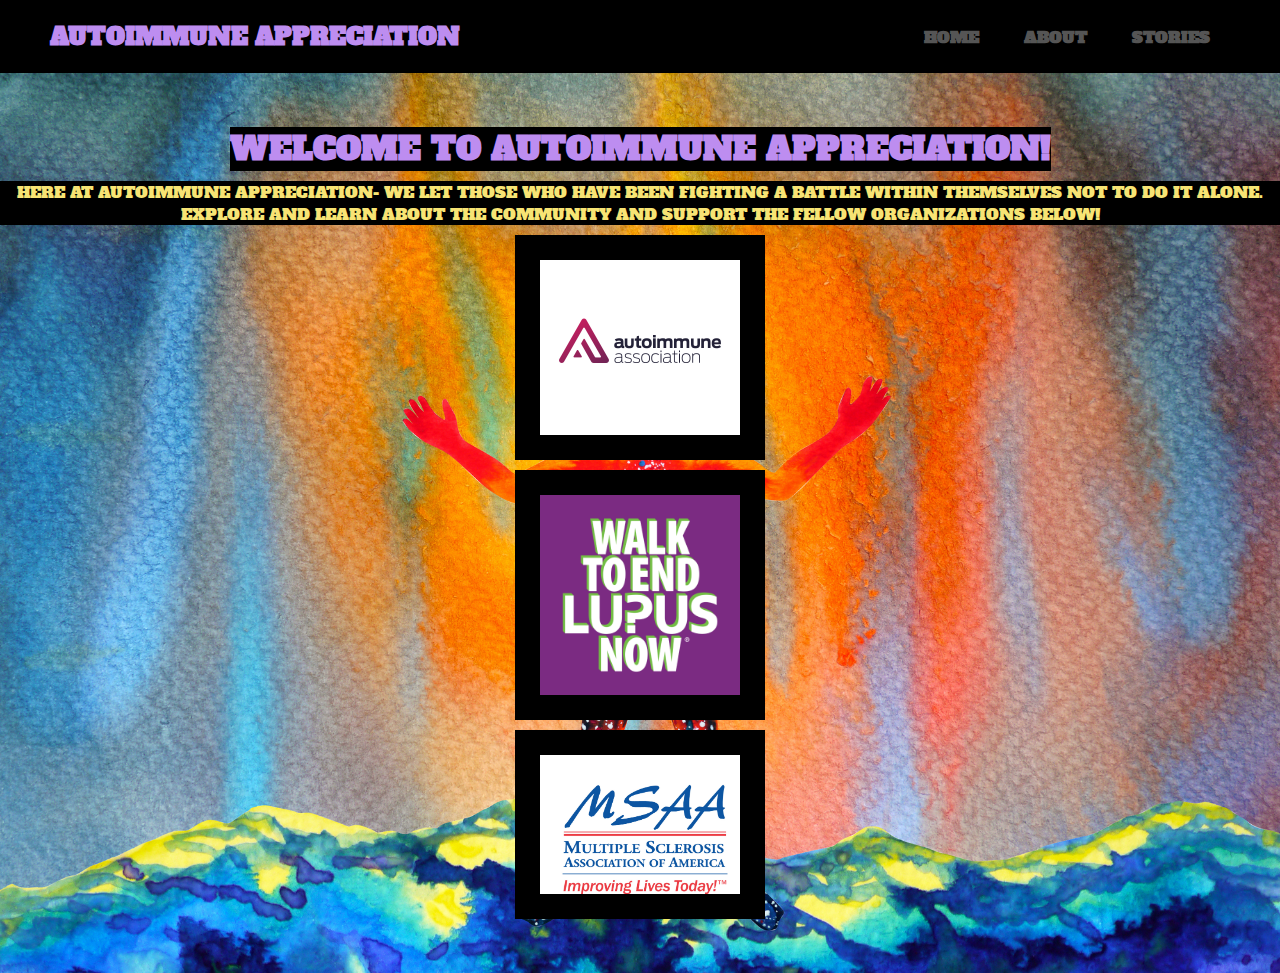
<file: index.html>
<!DOCTYPE html>
<html>
<head>
  <meta charset="utf-8">
  <meta name="viewport" content="width=device-width, initial-scale=1">
  <link rel="stylesheet" href="style.css">
  <title>Autoimmune Appreciation!</title>
</head>
<body>
    <header>
        <h1 id="nav-title">AUTOIMMUNE APPRECIATION</h1>
        <nav>
            <ul>
                <li><a href="index.html">HOME</a></li>
                <li><a href="about.html">ABOUT</a></li>
                <li><a href="stories.html">STORIES</a></li>
            </ul>
        </nav>
    </header>
    <div class="showtime">
    <h1>WELCOME TO AUTOIMMUNE APPRECIATION!</h1>
    <p>HERE AT AUTOIMMUNE APPRECIATION- WE LET THOSE WHO HAVE BEEN FIGHTING A BATTLE WITHIN THEMSELVES NOT TO DO IT ALONE. EXPLORE AND LEARN ABOUT THE COMMUNITY AND SUPPORT THE FELLOW ORGANIZATIONS BELOW!</p>
    <p><a class="navLink" href="https://autoimmune.org/"><img src="autoasso.jpg" width="200"></a></p>
    <p><a class="navLink" href="https://support.lupus.org/site/TR?pg=entry&fr_id=1883"><img src="lupuswalk.jpg" width="200"></a></p>
    <p><a class="navLink" href="https://mymsaa.org/"><img src="msasso.png" width="200"></a></p>
</body>
</html>
</file>
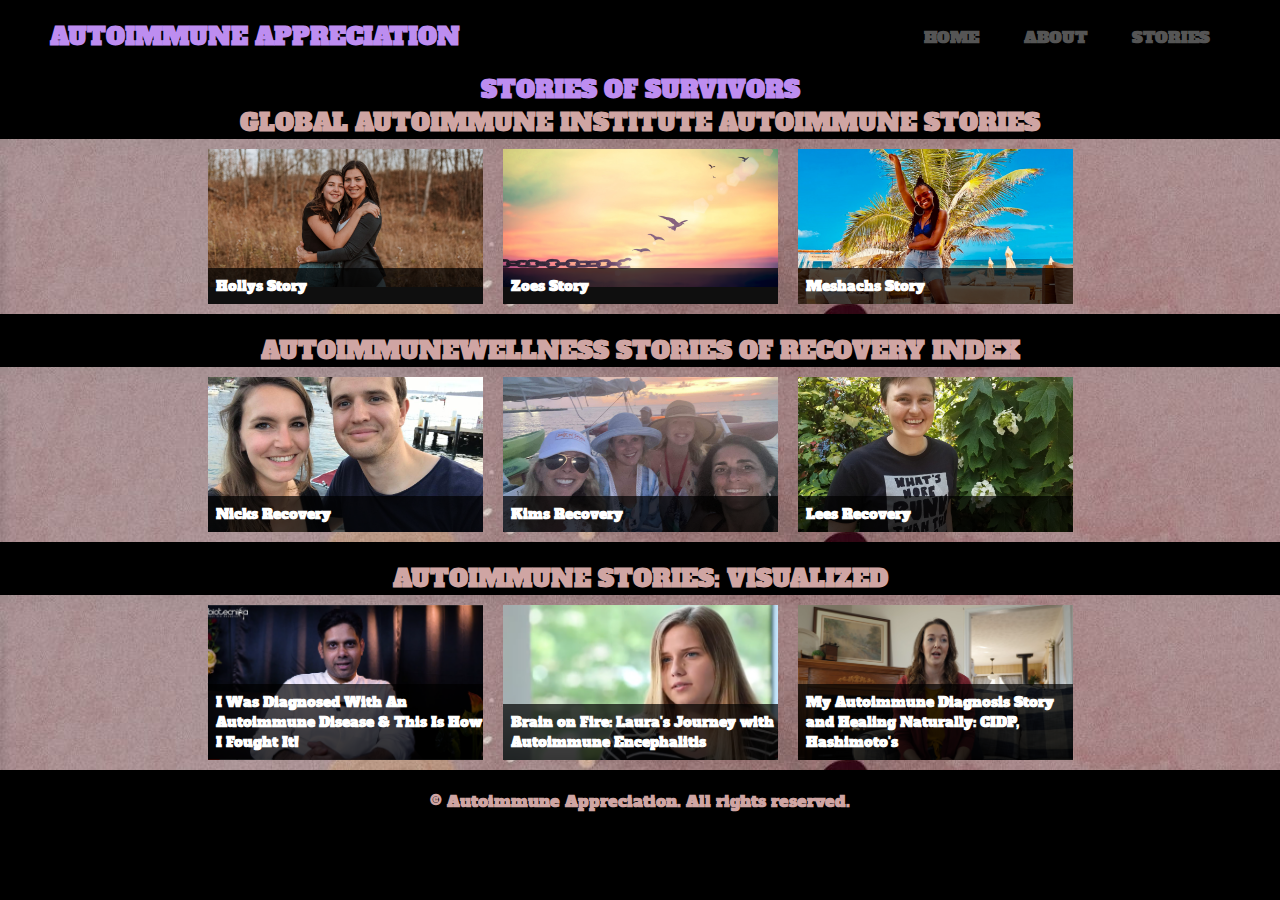
<file: stories.html>
<!DOCTYPE html>
<html>
<head>
	<meta charset="utf-8">
	<meta name="viewport" content="width=device-width, initial-scale=1">
	<link rel="stylesheet" href="style.css">
	<title>Stories of Survivors</title>
</head>
<body>
<header>
        <h1 id="nav-title">AUTOIMMUNE APPRECIATION</h1>
        <nav>
            <ul>
                <li><a href="index.html">HOME</a></li>
                <li><a href="about.html">ABOUT</a></li>
                <li><a href="stories.html">STORIES</a></li>
            </ul>
        </nav>
    </header>
  </header>
  <main>
    <h2 class= "survivor">STORIES OF SURVIVORS</h2>
    <a href="https://www.autoimmuneinstitute.org/articles/autoimmunestories/"
    class="survivors"><h2 class="survivors">GLOBAL AUTOIMMUNE INSTITUTE AUTOIMMUNE STORIES</h2>
    <div class="pic">
      <div class="thumbnail">
        <a href="https://www.autoimmuneinstitute.org/articles/autoimmunestories/hollys-story/" class="survivors"><img src="hollysstory.png" alt="Hollys Story">
        <div class="title">Hollys Story</div>
      </div>
      <div class="thumbnail">
        <a href="https://www.autoimmuneinstitute.org/articles/autoimmunestories/zoes-story-embracing-your-new-normal/" class="survivors"><img src="zoesstory.png" alt="Zoes Story">
        <div class="title">Zoes Story</div>
      </div>
      <div class="thumbnail">
        <a href="https://www.autoimmuneinstitute.org/articles/autoimmunestories/meshachs-story-believing-in-yourself-and-turning-burdens-into-blessings/"><img src="meshach.png".png alt="Meshach">
        <div class="title">Meshachs Story</div>
      </div>
    </div>
    
    <a href="https://autoimmunewellness.com/stories-recovery-index/"><h2 class ="survivors">AUTOIMMUNEWELLNESS STORIES OF RECOVERY INDEX</h2>
    
    <div class="pic">
      <div class="thumbnail">
        <a href="https://autoimmunewellness.com/aip-stories-of-recovery-nicks-recovery-from-reactive-arthritis/"><img src="nick.jpg" alt="Nicks Story">
        <div class="title">Nicks Recovery</div>
      </div>
      <div class="thumbnail">
        <a href="https://autoimmunewellness.com/stories-of-recovery/"><img src="kim.jpg" alt="KIms Story">
        <div class="title">Kims Recovery</div>
      </div>
      <div class="thumbnail">
        <a href="https://autoimmunewellness.com/lees-aip-recovery-from-lichen-sclerosus-endometriosis-and-arthritis/"><img src="lee.jpg" alt="Lees Story">
        <div class="title">Lees Recovery</div>
      </div>
    </div>
    <a href="https://www.youtube.com/results?search_query=autoimmune+disease"><h2 class = "survivors">AUTOIMMUNE STORIES: VISUALIZED </h2>
    <div class="pic">
      <div class="thumbnail">
        <a href = "https://www.youtube.com/watch?v=C4tY4LEcJ5M"><img src="bio.png" alt="I Was Diagnosed With An Autoimmune Disease & This Is How I Fought It!">
        <div class="title">I Was Diagnosed With An Autoimmune Disease & This Is How I Fought It!</div>
      </div>
      <div class="thumbnail">
        <a href="https://www.youtube.com/watch?v=w41SWAXS-Bk"><img src="laura.png" alt="Brain on Fire: Laura's Journey with Autoimmune Encephalitis">
        <div class="title">Brain on Fire: Laura's Journey with Autoimmune Encephalitis</div>
      </div>
      <div class="thumbnail">
        <a href="https://www.youtube.com/watch?v=mJbUcJHbDmQ"><img src="feast.png" alt="My Autoimmune Diagnosis Story and Healing Naturally: CIDP, Hashimoto's">
        <div class="title">My Autoimmune Diagnosis Story and Healing Naturally: CIDP, Hashimoto's</div>
      </div>
    </div>
  </main>
  <footer>
    <p class="survivors">&copy; Autoimmune Appreciation. All rights reserved.</p>
  </footer>
  </body>
  </html>
</file>
<file: style.css>
@import url('https://fonts.googleapis.com/css2?family=Alfa+Slab+One&family=Bebas+Neue&family=Roboto:wght@500&display=swap');
* {
    margin: 0;
    padding: 0;
    background-color: black;
    opacity: 1;
}

header {
    display: flex;
    justify-content: flex-end;
    align-items: center;
    padding: 20px 50px;
    box-shadow: 0 1px 8px #ddd;
    color: #bd8df0;
    background-color: black;
    font-family: 'Alfa Slab One', cursive;
}

#nav-title {
    margin-right: auto;
    font-size: 1.5em;
}

header li {
    list-style: none;
    display: inline-block;
    padding: 0 20px;
}

header a {
    text-decoration: none;
    color: #555;
    transition: all 0.3s ease 0s;
}

header a:hover {
    color: #57018c;
}
.showtime{
  background-image:url('autoimmuneopen.jpg');
  background-color: clear;
  background-size:cover;
  background-position:center;
  height:100vh;
  display:flex;
  flex-direction:column;
  justify-content:center;
  align-items:center;
  text-align:center;
  font-family: 'Alfa Slab One', cursive;
  color: #bd8df0;
  gap: 10px;
}
.showtime p{
    color: #f7e474;
.showtime p
}
}
.main {
      padding: 20px;
    }
.footer {
      background-color: #7011ed;
      padding: 20px;
      text-align: center;
      color: white;
    }
.pic {
      display: flex;
      flex-wrap: wrap;
      justify-content: center;
      margin-bottom: 20px;
      background-image: url("art3auto.jpg");
      font-family: 'Alfa Slab One', cursive;

    }
.pic .thumbnail {
      position: relative;
      width: 250px;
      height: 140px;
      margin: 10px;
      overflow: hidden;
      transition: transform 0.3s;
      background-color: #333;
    }
.pic .thumbnail img {
      width: 100%;
      height: 100%;
      object-fit: cover;
    }
.pic .thumbnail:hover {
      transform: scale(1.1);
    }
.pic .title {
      position: absolute;
      bottom: 0;
      left: 0;
      width: 100%;
      background-color: rgba(0, 0, 0, 0.7);
      color: #fff;
      padding: 10px;
      margin: 0;
      font-weight: bold;
      font-family: 'Alfa Slab One', cursive;
    }
.pic .thumbnail {
      width: 275px;
      height: 155px
    }
.pic .title {
      font-size: 14px;
      padding: 8px;
    }
.row {
  display: flex;
  background-color: black;

}
.column {
  flex: 33.3%;
  padding: 5px;
}


.mainContainer {
  font-size: 24pt;
  padding-left: 400px;
  padding-right: 100px;
  margin: 0px;
}



.menu {
  background-color:#7011ed ;
  padding: 15px;
  width: 250px;
  left: 0px;
  top: 0px;
  position: fixed;
  height: 100%;
  font-size: 24pt;
  font-family: 'Alfa Slab One', cursive;
}



a, a:visited, a:active {
  text-decoration: none;
  font-weight: bolder;
  color: #f7f5f5;
}

a:active {
  color: black;
}

a:hover {
  background-color: black;
}
.navLink {
 display: flex;
 margin: 25px;

}
.survivor{
    color:#bd8df0;
    display: flex;
    justify-content: center;
    font-family: 'Alfa Slab One', cursive;
    background-color: black;
}
.survivors{
    color:#cfa5a3;
    display: flex;
    justify-content: center;
    font-family: 'Alfa Slab One', cursive;
    background-color: black;
    }

.callOutHeader {
  background-image: url('art2auto.jpg');
  padding-top: 100px;
  padding-bottom: 100px;
  padding-left: 400px;
  margin-bottom: 100px;
  color: #FFF;
  font-weight: bolder;
  font-size: 48pt;
  background-size: cover;
  background-position: center;
  font-family: 'Alfa Slab One', cursive;
  color: #faa9a5;
  opacity: 1;
}

.content {
  font-weight: lighter;
}

.subTitle {
  padding-bottom: 20px;
  margin-bottom: 100px;
  border-bottom: 5px solid #A6866A;
  font-family: 'Alfa Slab One', cursive;
  color: white;
}
.menu {
  background-color:#7011ed ;
  padding: 15px;
  width: 250px;
  left: 0px;
  top: 0px;
  position: fixed;
  height: 100%;
  font-size: 24pt;
  font-family: 'Alfa Slab One', cursive;
}

.twoColumnContainer {
  display: flex;
  flex-wrap: wrap;
  justify-content: space-between;
  font-family: 'Alfa Slab One', cursive;
  color: white;
}

.oneColumn {
  flex: 0 0 calc(49% - 10px);
  margin: 0 5px;
  font-family: 'Alfa Slab One', cursive;
  color: white;
}

.smallContainer {
  background-color: #F2F1DF;
  padding: 10px;
  margin-top: 100px;
  margin-bottom: 100px;
  color:white;
}

.thumbContainer {
  margin-top: 100px;
  margin-bottom: 100px;
  padding: 0px;
  flex: 33.3%;
  color: white;
  }

.thumb {
  display: inline-block;
  width: 32%;
  aspect-ratio: 1/1;
  padding: 0px;
  margin: 0px;
  object-fit: cover;
}

.id {
  color: lightsalmon;
  font-family: 'Alfa Slab One', cursive;
}
.middle{
  display: flex;
  flex-wrap: wrap;
  flex-direction: column;
  justify-content: space-evenly;
  font-family: 'Alfa Slab One', cursive;
  color:white;  
}
.mid{
  font-family: 'Alfa Slab One', cursive;
  color:#bd8df0;  
}
</file>
